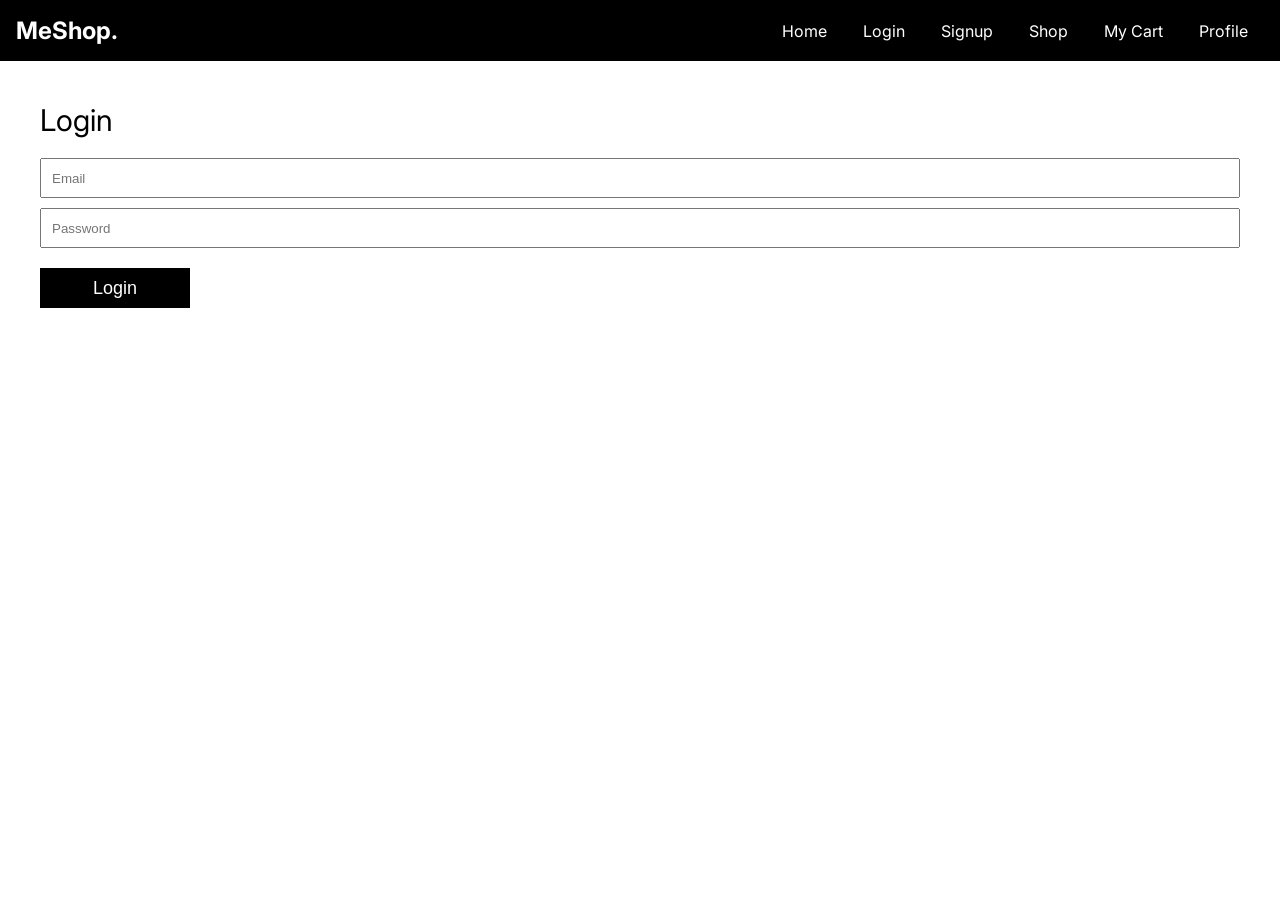
<file: shop/index.html>
<!DOCTYPE html>
<html lang="en">
  <head>
    <meta charset="UTF-8" />
    <meta http-equiv="X-UA-Compatible" content="IE=edge" />
    <meta name="viewport" content="width=device-width, initial-scale=1.0" />
    <title>MeShop.</title>
    <link rel="stylesheet" href="styles.css" />
  </head>
  <body>
    <nav>
      <div class="brand">
        <a href="../index.html">MeShop.</a>
      </div>
      <div class="nav-items">
        <a href="../index.html">Home</a>
        <a href="../login/index.html">Login</a>
        <a href="../signup/index.html">Signup</a>
        <a href="../shop/index.html">Shop</a>
        <a href="../cart/index.html">My Cart</a>
        <a href="../profile/index.html">Profile</a>
      </div>
    </nav>

    <main>
      <aside>
        <section>
          <title>Colors</title>
          <ul>
            <li>
              <input id="red" type="checkbox" name="color" />
              <label for="red">Red</label>
            </li>
            <li>
              <input id="blue" type="checkbox" name="color" />
              <label for="blue">Blue</label>
            </li>
            <li>
              <input id="green" type="checkbox" name="color" />
              <label for="green">Green</label>
            </li>
            <li>
              <input id="black" type="checkbox" name="color" />
              <label for="black">Black</label>
            </li>
            <li>
              <input id="white" type="checkbox" name="color" />
              <label for="white">White</label>
            </li>
          </ul>
        </section>
        <section>
          <title>Sizes</title>
          <ul>
            <li>
              <input id="s" type="checkbox" name="color" />
              <label for="s">S</label>
            </li>
            <li>
              <input id="m" type="checkbox" name="color" />
              <label for="m">M</label>
            </li>
            <li>
              <input id="l" type="checkbox" name="color" />
              <label for="l">L</label>
            </li>
            <li>
              <input id="xl" type="checkbox" name="color" />
              <label for="xl">XL</label>
            </li>
          </ul>
        </section>
        <section>
          <title>Rating</title>
          <input
            type="range"
            id="range"
            min="0"
            max="5"
            value="0"
            list="values"
          />
          <datalist id="values">
            <option value="0" label="0"></option>
            <option value="1"></option>
            <option value="2"></option>
            <option value="3"></option>
            <option value="4"></option>
            <option value="5" label="5"></option>
          </datalist>
        </section>
        <section>
          <title>Price Range</title>
          <ul>
            <li>
              <input id="0-25" type="checkbox" name="prange" value="0-25" />
              <label for="0-25">$0 to $25</label>
            </li>
            <li>
              <input id="25-50" type="checkbox" name="prange" value="25-50" />
              <label for="25-50">$25 to $50</label>
            </li>
            <li>
              <input id="50-100" type="checkbox" name="prange" value="50-100"/>
              <label for="50-100">$50 to $100</label>
            </li>
            <li>
              <input id="100on" type="checkbox" name="prange" value="100+"/>
              <label for="100on">$100 onwards</label>
            </li>
          </ul>
        </section>
      </aside>
      <main-content>
        <input id="search" type="text" placeholder="Search" />
        <div class="filters">
          <div id="all" class="filter active">All</div>
          <div id="men" class="filter">Mens</div>
          <div id="women" class="filter">Womens</div>
          <div id="jewellery" class="filter">Jewellery</div>
          <div id="electronics" class="filter">Electronics</div>
        </div>
        <section>
          <div class="items">
            <!-- <div class="item">
              <img src="tshirt.png" alt="Item" />
              <div class="info">
                <div style="margin-bottom: 10px;">Title</div>
                <div class="row">
                  <div class="price">$100</div>
                  <div class="sized">S,M,L</div>
                </div>
                <div class="colors">
                  Colors:
                  <div class="row">
                    <div class="circle" style="background-color: #000"></div>
                    <div class="circle" style="background-color: #4938af"></div>
                    <div class="circle" style="background-color: #203d3e"></div>
                  </div>
                </div>
                <div class="row">Rating:</div>
              </div>
              <button id="addBtn">Add to Cart</button>
            </div> -->
          </div>
        </section>
      </main-content>
    </main>
    <script src="./script.js"></script>
  </body>
</html>
</file>
<file: shop/styles.css>
@import url("https://fonts.googleapis.com/css2?family=Inter:wght@100;200;300;400;500;600;700;800;900&display=swap");

* {
  padding: 0;
  margin: 0;
  box-sizing: border-box;
}

body {
  font-family: "Inter", sans-serif;
  overflow-x: hidden;
}

a {
  color: white;
  text-decoration: none;
}

ul {
  list-style: none;
}

input[type="range"] {
  width: 100%;
  height: 2px;
  margin: 1rem auto;
}

datalist {
  display: flex;
  justify-content: space-between;
  color: white;
  width: 100%;
}

nav {
  display: flex;
  justify-content: space-between;
  align-items: center;
  color: white;
  position: sticky;
  z-index: 100;
  top: 0;

  background-color: black;
  border-bottom: 1px solid white;
  padding: 1rem;
  font-size: 1rem;
}

nav .brand {
  font-size: 1.5rem;
  font-weight: bold;
}

nav .nav-items a {
  margin: 0 1rem;
}

main {
  display: flex;
}

main aside {
  flex: 0.2;
  background-color: black;
  color: white;
  height: 100vh;
  position: fixed;
  padding-top: 1rem;
  width: 11rem;
  padding-bottom: 80px;
  overflow-y:scroll;
}

main main-content {
  display: block;
  width: 100%;
  margin-left: 11rem;
}

aside section {
  padding: 1rem;
  border-bottom: 1px solid white;
  
}

aside section:last-child {
  border-bottom: none;
}

aside section title {
  display: block;
  font-size: 1.5rem;
  margin-bottom: 1rem;
}

aside section li {
  margin-bottom: 0.75rem;
}

aside section label {
  cursor: pointer;
  margin-left: 0.25rem;
}

main-content {
  padding: 1rem;
  position: relative;
}

main-content input {
  padding: 1rem;
  width: 100%;
  position: relative;
  font-size: 1rem;
}

main-content .filters {
  display: flex;
  flex-flow: row wrap;
  margin-top: 1rem;
  gap: 1rem;
}

main-content .filter {
  flex: 1;
  text-align: center;
  padding: 0.5rem 1rem;
  border: 1px solid black;
  cursor: pointer;
}

main-content .active {
  background-color: black;
  color: white;
}

main-content section {
  margin-top: 1.2rem;
}

main-content section title {
  display: block;
  font-size: 1.5rem;
}

main-content .items {
  display: flex;
  flex-flow: row wrap;
  justify-content: space-evenly;
  padding: 1rem 0;
  gap: 1rem;
}

main-content .items .item {
  border: 1px solid black;
  width: 230px;
  display: flex;
  flex-direction: column;
  justify-content: space-between;

}

main-content .items .item img {
  padding: 10px;
  max-width: 100%;
  height: 250px;
}

main-content .items .item .row {
  display: flex;
  justify-content: space-between;
}

main-content .items .item .info {
  padding: 1rem;
}

main-content .items .item button {
  width: 100%;
  border-radius: none;
  border: none;
  padding: 1rem;
  font-size: 1rem;
  color: white;
  background-color: black;
  cursor: pointer;
}

main-content .items .item .colors {
  display: flex;
  margin: 1rem 0;
}

main-content .items .item .circle {
  width: 20px;
  height: 20px;
  border-radius: 100%;
  margin: 0 5px;
}
</file>
